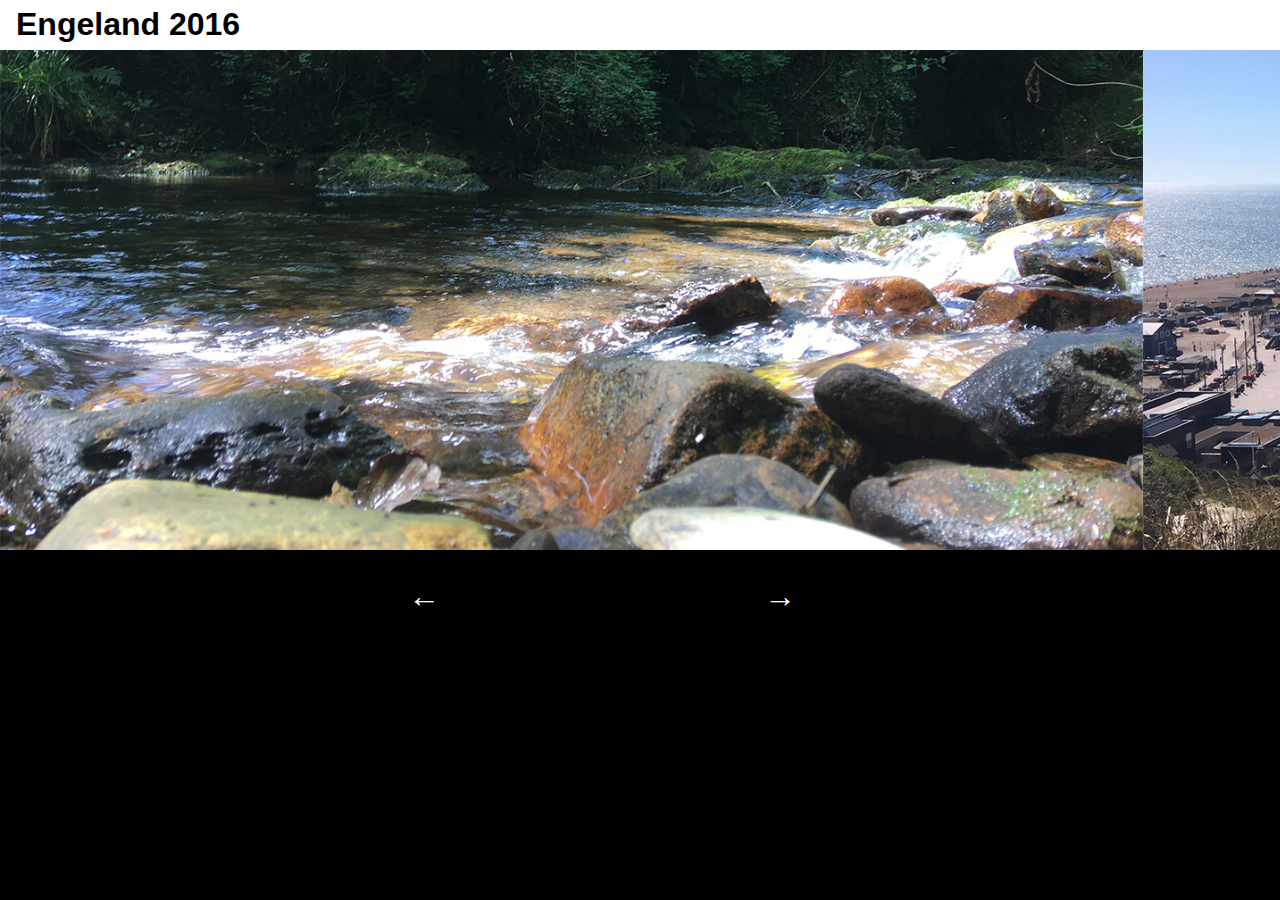
<file: opdracht2/index.html>
<!DOCTYPE html>
<html lang="en">

<head>
    <meta charset="UTF-8">
    <title>Document</title>
    <link rel="stylesheet" href="style.css">
    
</head>

<body>
  <h1>Engeland 2016</h1>
   
    <div class="carousel-container">
        <div class="carousel-slide">
           <img src="img2/5.jpg" id="lastClone" alt="">
            <img src="img2/1.jpg" alt="">
            <img src="img2/2.jpg" alt="">
            <img src="img2/3.jpg" alt="">
            <img src="img2/4.jpg" alt="">
            <img src="img2/5.jpg" id="firstClone" alt="">
        </div>
    </div>
    <div class="buttons">
        
    <button id="prevBtn">&larr;</button>
    <button id="nextBtn">&rarr;</button>
    </div>
    
    <script type="text/javascript" src="script.js"></script>
</body>



</html>
</file>
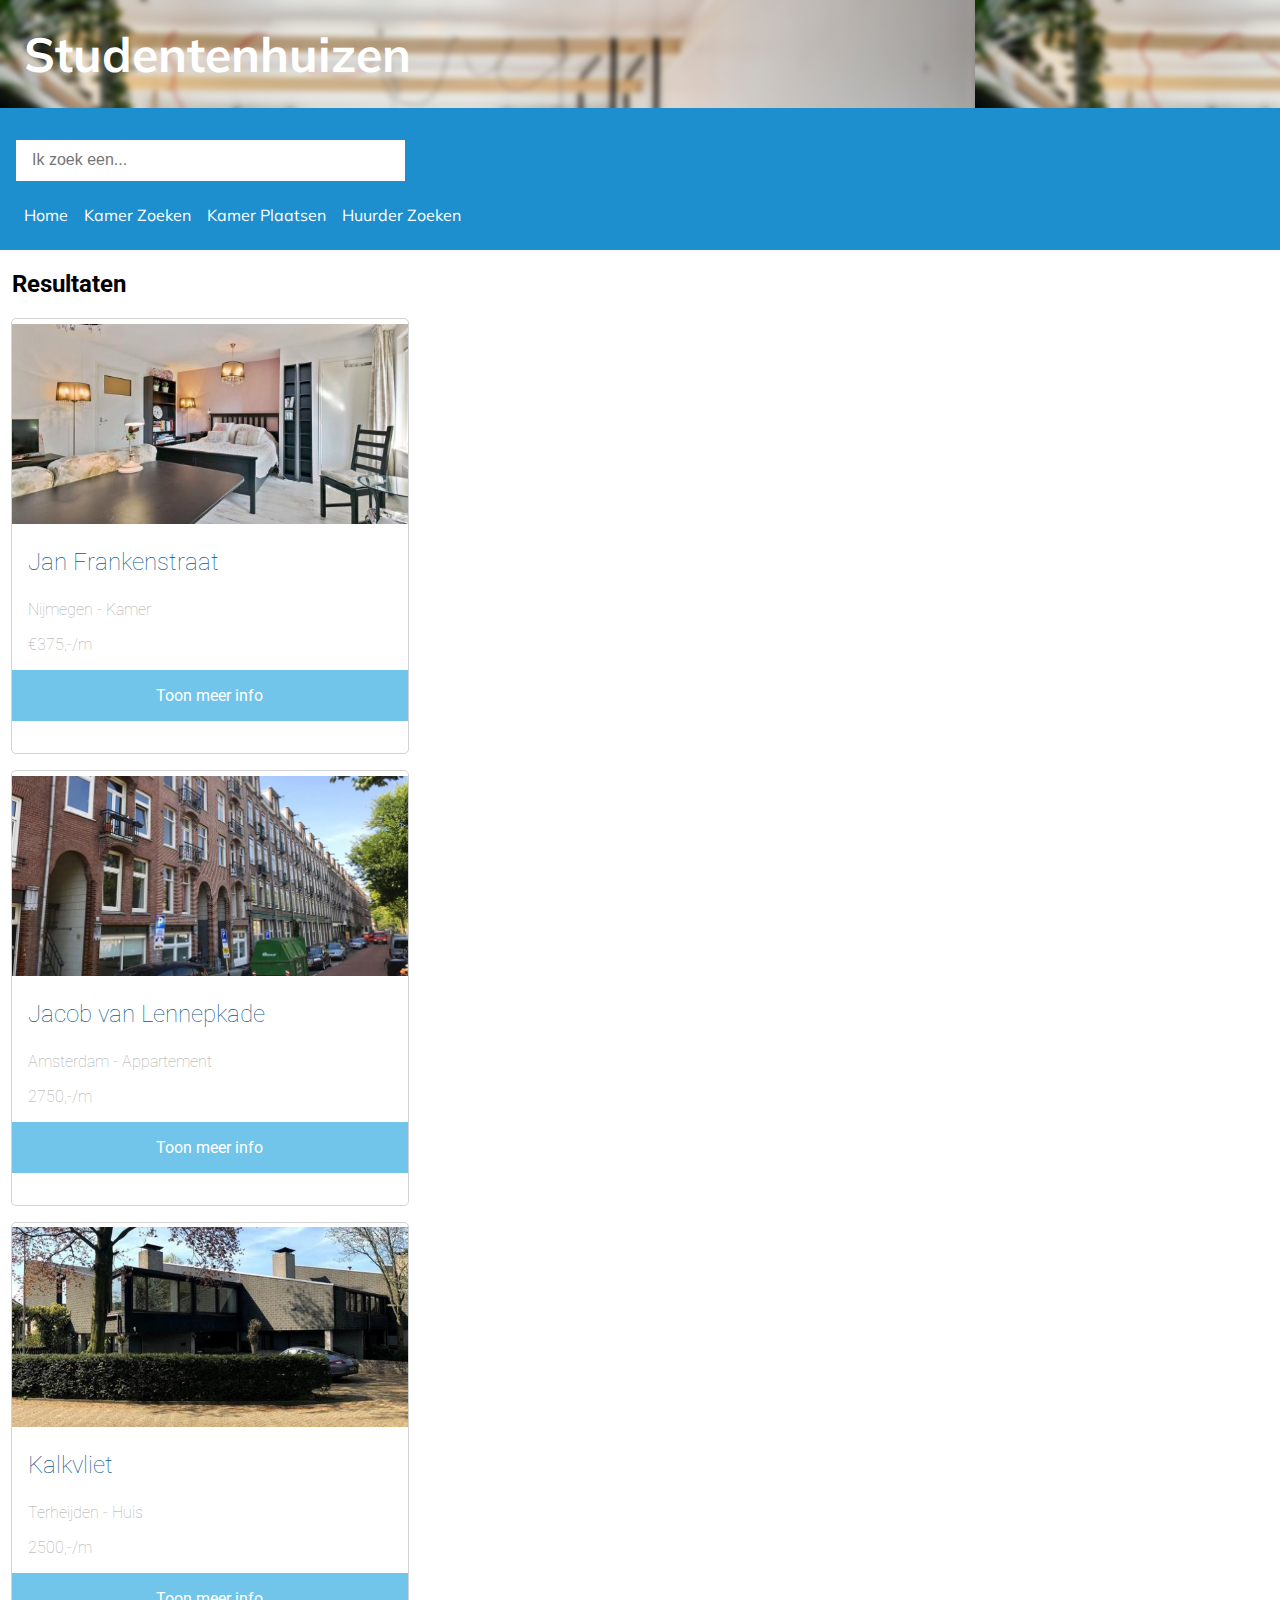
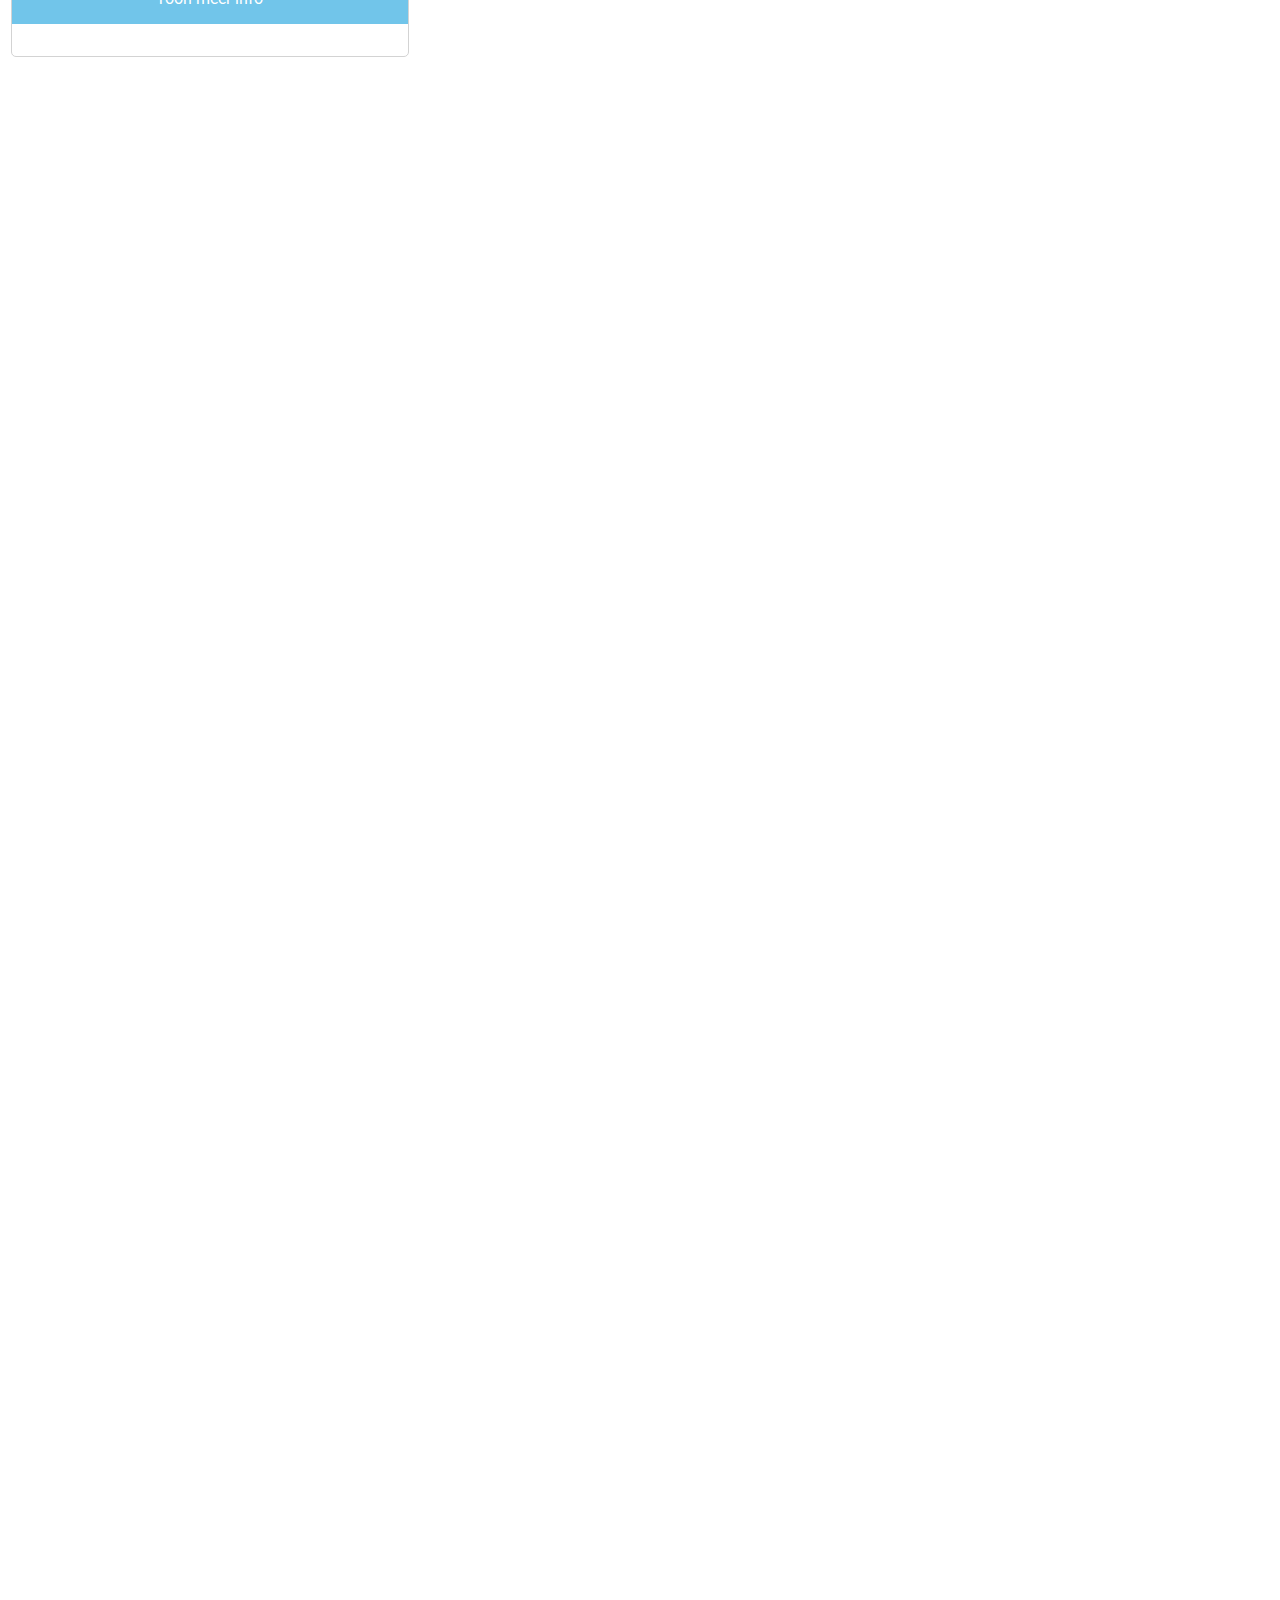
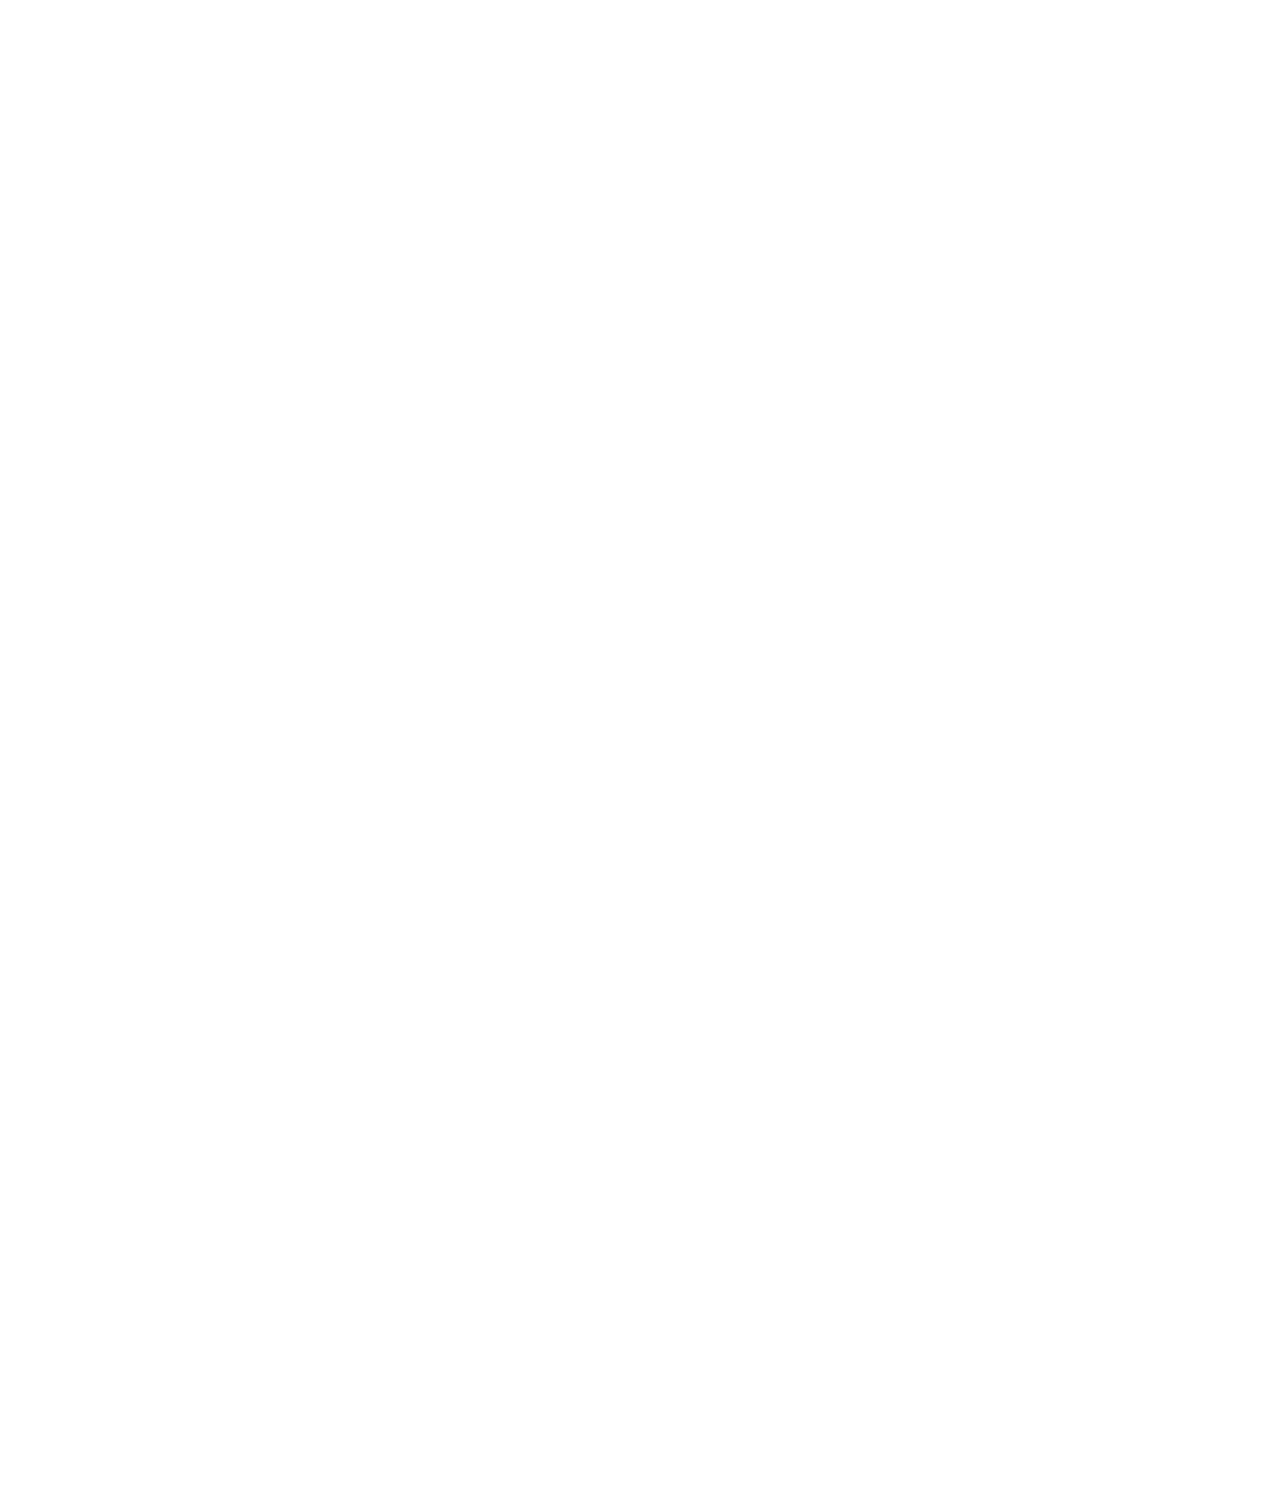
<file: opdracht1/v2/index.html>
<!DOCTYPE html>
<html lang="nl">
<head>
  <meta charset="UTF-8">
<meta name="viewport" content="width=device-width, initial-scale=1.0">

  <link rel="stylesheet" href="style.css">
  <link href="https://fonts.googleapis.com/css?family=Muli:600|Roboto" rel="stylesheet">
  <title>Studentenhuizen - De plek om jouw kamer te vinden.</title>
</head>
<body>
  <header>


    <h1>Studentenhuizen</h1>
      <input type="text" name="search" placeholder="Ik zoek een..." value="">
  <nav>
  <ul>
    <li><a href="">Home</a></li>
    <li><a href="">Kamer Zoeken</a></li>
    <li><a href="">Kamer Plaatsen</a></li>
    <li><a href="">Huurder Zoeken</a></li>
  </ul>
  </nav>
    </header>
  <h2>Resultaten</h2>
  <article>
<div class="container"></div>
<div class="content">
      <h3>Jan Frankenstraat</h3>
      <p>Nijmegen - Kamer</p>
      <p>€375,-/m</p>
      </div>
    <button>Toon meer info</button>
    <section class="toon">
      <h4>Omschrijving</h4>
<p>Nette kamer met inschrijven Per 15 februari en zelfs al
  mogelijk per direct want de vorige huurster is er al uit wordt in dit ruime,
  luxe en lichte appartement te huur aangeboden een nette gemeubileerde kamer met ruime inbouwkast. </p>
  <p>
  Het is mogelijk je in te schrijven bij de gemeente. Het appartement is 100m2 en is gelegen in een vrij nieuw appartementencomplex, de voorzieningen als keuken, badkamer en seperate toilet zien er dan ook erg netjes uit en zijn goed onderhouden. Zie de foto met de plattegrond voor de indeling van het appartement. Een van de 2 kleinere kamers onder op de plattegrond van ca 10m2 (780 incl alles) is vrij om te huren.
De kamer heeft een eigen frans balkon, zie foto.</p> <p>De gemeenschappelijke woonkeuken heeft ook een frans balkon waardoor er veel lichtinval is. De woonkeuken is totaal ca 20m2 en bied naast de luxe keuken met o.a. vaatwasser ruimte voor een tafel om aan te zitten. De kamer en het appartement zijn gestoffeerd inhoudende dat ze een nette vloer hebben, de muren netjes zijn, er gordijnen zijn, en er is een nieuwe wasmachine en droger aanwezig.
De voorzieningen deel je met 3 werkende mensen.</p>

<div class='test'>
    <ul>
        <li class='back'>
            <p>WiFi Aanwezig</p>
        </li>
        <li class='back'>
            <p>Geen Huisdieren</p>
        </li>
    </ul>
</div>
    </section>
  </article>

  <article>
<div class="container2"></div>
<div class="content">
      <h3>Jacob van Lennepkade</h3>
      <p>Amsterdam - Appartement</p>
      <p>2750,-/m</p>
      </div>
    <button>Toon meer info</button>
    <section class="toon">
      <h4>Omschrijving</h4>
<p>In dit appartement wordt een luxe, gestoffeerde studio met eigen voorzieningen aangeboden voor max 1 persoon. Gratis parkeren voor de deur wat uniek is in Amsterdam. Inschrijven is mogelijk bij de gemeente. Alles is recent (6 maanden geleden) verbouwd en is dan ook nog als nieuw inclusief de stoffering.
Er is een luxe keuken met o.a. vaatwasser, koelkast en oven.
Uiteraard is er snel internet.
<p>
In deze studio bestaat de stoffering uit: nieuwe laminaat vloer en nette plinten, de muren zijn gesausd, een wasdroogcombinatie, gordijnen.
Tevens heeft het een nette inbouwkast. Je dient dus zelf een bed en bankje aan te schaffen en je kunt er wonen.</p>
<p>Er is zelfs een schoonmaakster die om de week je studio schoon maakt.</p>
    </section>
  </article>

  <article>
<div class="container3"></div>
<div class="content">
      <h3>Kalkvliet</h3>
      <p>Terheijden - Huis</p>
      <p>2500,-/m</p>
      </div>
    <button>Toon meer info</button>
    <section class="toon">
      <h4>Omschrijving</h4>
  <p>Kale huur € 371,- servicekosten € 120,- (= o.a. gebruik van gas, water, wekelijks schoonmaken van de gemeensch. ruimtes, 1x per kwartaal glasbewassing).</p>
<p>Per 1 maart 2019 komt op de 2e verdieping van ons monumentale pand te Wezep (met uitzicht op de voortuin en parkeerplaats) een studio (ca 29,5 m2) vrij met eigen keukenblokje en eigen douche & toilet.
Deze studio heeft een eigen elektra-meter. De meterstanden worden 1x per kwartaal opgenomen en achteraf gefactureerd. De elektra-kosten bedragen ca € 30,-/35,-per maand.</p><p>
Mogelijkheid tot het gebruikmaken van wasmachine en droger tegen betaling. Eigen parkeergelegenheid, tevens kan je gebruikmaken van een gemeenschap. berging voor het stallen van o.a. je fiets.
Waarborgsom is € 491,- (1 maand kale huur ad 371,- + 120,- servicekosten). Huisdieren zijn niet toegestaan!</p>
    </section>
  </article>

</body>
<script src="script.js"></script>
</html>
</file>
<file: opdracht2/style.css>
*{
    padding: 0px;
    margin: 0px;
    box-sizing: border-box;
}

body {
    background: black;
}

h1 {
    color: black;
    font-family: sans-serif;
    padding-left: .5em;
    padding-top: .2em;
    padding-bottom: .2em;
    background: white;
}

.carousel-container {
width: 80em;
    height: 32em;
    margin: auto;

    overflow: hidden;
   transition: 0.7 ease;

}

.carousel-slide {
 display: flex;
    width: 100px;
    height: 500px;
       transition: 0.7 ease;
}

button {
    padding-left: 5em;
    border: none;
    padding-right: 5em;
    padding-top: .5em;
    padding-bottom: .5em;
   font-family: sans-serif;
    font-size: 2em;
    color: white;
    background: none;
    transition: 0.7s;
}

.buttons {
    width: 49em;
    
    margin: auto;
}

button:hover {
    transform: scale(1.05);
}
</file>
<file: opdracht1/v2/style.css>
body {
  margin-left: 0;
  margin: 0;
}

h1 {
  font-family: 'Muli', sans-serif;
  font-size: 3em;
  padding: 1.3em;
  padding-left: .5em;
  padding-top: 0.5em;
  padding-bottom: 0.5em;
  background-image: url('img/header');
  margin-top: 0;
  color: white;


}

h2 {
  font-family: 'Roboto', sans-serif;


padding-left: .5em;




}

h3 {
  font-family: 'Roboto', sans-serif;
  font-weight: lighter;
  font-size: 1.5em;
  color: #0D5A8B;

}

h4 {
font-family: 'Roboto', sans-serif;
  font-size: 1.3em;

}


article {
  width: 24.75em;
  margin-left: 10.5px;
  margin-right: 10.5px;
  border: solid 1px lightgrey;
  border-radius: 5px;
  padding-top: 0.3em;
  transition: 0.7s;

}

article:hover {

   box-shadow: 0 0 11px rgba(33,33,33,.2);
   transform: scale(1.03);

}

article button {
  width: 100%;
  padding-top: 1em;
  padding-bottom: 1em;
  background-color: #71C5EA;
  border:none;
  font-family: 'Roboto', sans-serif;
  font-size: 1em;
    color: white;
  position: relative;
  transition: 1s;
}

article button:hover {
  transform: scale(1.03);
  background-color: navy;
}


.container {
  width: 100%;
  height: 200px;
  background-image: url("img/680-452.jpeg");
  background-size: cover;
  background-repeat: no-repeat;
  background-position: 55% 55%;
}

.container2{
  width: 100%;
  height: 200px;
  background-image: url("img/2.jpeg");
  background-size: cover;
  background-repeat: no-repeat;
  background-position: 55% 55%;
}

.container3 {
  width: 100%;
  height: 200px;
  background-image: url("img/33.jpeg");
  background-size: cover;
  background-repeat: no-repeat;
  background-position: 55% 55%;
}

p {
  font-family: 'Roboto', sans-serif;
  font-weight: lighter;
  color: #A9A9A9;
}

input {

    width: 23.2em;
  margin-left: 1em;
  margin-right: 1em;
  padding-left: 1em;
  padding-top: 0.7em;
  padding-bottom: 0.7em;
  border: none;
  bottom-border: solid 1px;
  font-size: 1em;
}

.content {
  padding-left: 1em;
}

li {
  list-style: none;

padding: 0.5em;
  transition: 0.7s;

}

ul {
  display: flex;
  width: 100%;
  margin-left: -1.5em;


}

li a {
  text-decoration: none;
  font-family: 'Muli', sans-serif;
  color: white;

}

li:hover {
  background: lightgrey;
  transition: 0.7s;
}


article section p {
  margin-bottom: 2em;
}
article {
  margin-bottom: 1em;
}

.toon {

  height: 0;
  width: 0;
opacity: 0;
  padding: 1em;
}

.show {
  opacity: 1;
  height: auto;
  width: auto;
transition: 0.7s;
}

div.test {



    background-color: #fff;
    border: none;
    padding: 0;
    min-width: 100px;
    width: 250px;
    height: auto;

}

div.test > ul {
    padding: 0;
    margin: 0;
    width: 100%;
    list-style: none;
}


div.test > ul li {
    height:50px;
    padding: 5px 5px 5px 65px;
    margin: 0;
}

.back {
  background-image: url('http://placehold.it/50x50');
    background-repeat: no-repeat;
    background-position: 5px 5px;

}

.back:hover {
  background-color: none;
}

header {
  background-color: #1D8ECE;
  padding-bottom: .1em;
}
</file>
